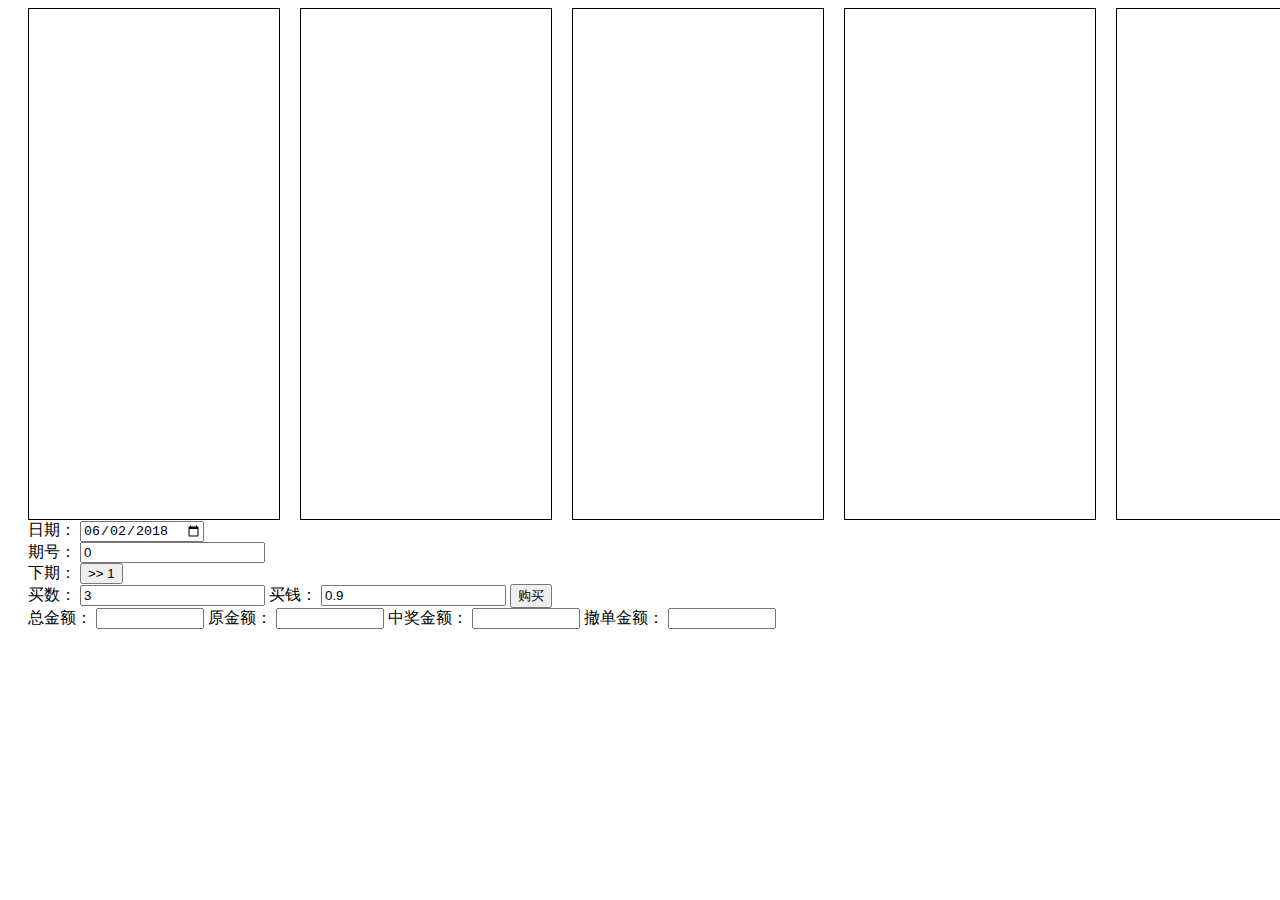
<file: ssc/src/main/resources/templates/index.html>
<!DOCTYPE html>
<html xmlns:th="http://www.thymeleaf.org">
<head>
    <meta charset="UTF-8">
    <title>Title</title>
    <style type="text/css">
        .ct1{
            width: 2064px;
            height: 500px;
        }
        .ctt{
            color: black;
            margin-left: 20px;
            float: left;
            width: 250px;
            height: 500px;
            border: black 1px solid;
            text-align: center;
            padding-top: 10px;
        }
        .ct2{
            width: 300px;
            height: 50px;
            margin-left: 20px;
        }
    </style>
    <script src="static/js/jquery-3.3.1.min.js" type="application/javascript"></script>
    <script type="application/javascript">
        $(function () {
            var butt = $('#nowNo').val();
            $('#nextData').html('>> ' + ++butt);
        });
        // 获取数据
        function ajaxSubmit() {
            var initDate = $("#initDate").val();
            var no = $("#nowNo").val();
            $.ajax({
                type: 'GET',
                dataType: 'json',
                url: '/ticketctr/next',
                contentType: 'application/json;charset=utf-8',
                data: {'ticketDate':initDate, 'ticketNo':no},
                success: function (data) {
                    if (data == null) {
                        alert('没有响应结果！');
                        return;
                    }
                    if (data.code != 200) {
                        alert(data.message);
                        return;
                    }
                    var line = data.data.line;
                    var did = '';
                    if (line == 1) {
                        did = '#t1';
                    } else if (line == 2) {
                        did = '#t2';
                    } else if (line == 3) {
                        did = '#t3';
                    } else if (line == 4) {
                        did = '#t4';
                    } else if (line == 5) {
                        did = '#t5';
                    } else if (line == 6) {
                        did = '#t6';
                    }
                    var aft3MaxCount = data.data.aft3MaxCount;
                    var cl;
                    if (aft3MaxCount == 2) {
                        cl = true;
                    }
                    var d = $('<div>' + data.data.ticketDate + '-' + data.data.ticketNo + '-' + data.data.ticketNum + '</div>');
                    $(did).append(d);
                    if (cl) {
                        d.css('color', 'red');
                    }
                    $('#a_m_id').val(data.data.allMoney);
                    $('#y_m_id').val(data.data.money);
                    $('#z_m_id').val(data.data.fee);
                    $('#c_m_id').val(data.data.reFee);
                }
            });
        }
        function nextNo() {
            // 现在的no
            var no = $("#nowNo").val();
            // 计算下一个no
            var nextNo = no == 120 ? 0 : ++no;
            // 新的数字
            $("#nowNo").val(nextNo);
            $('#nextData').html('>> ' + (nextNo + 1));
            if (nextNo == 0) {
                // 清空数据
                $('#d1').children('div.ctt').html('');
                // 日期变成明天
                var initDate = new Date($('#initDate').val());
                initDate.setDate(initDate.getDate() + 1);
                var month = initDate.getMonth() + 1;
                if (month.toString().length < 2) {
                    month = '0' + month;
                }
                var date = initDate.getDate();
                if (date.toString().length < 2) {
                    date = '0' + date;
                }
                $('#initDate').val(initDate.getFullYear() + '-' + month + '-' + date);
                return;
            }
            // 获取数据
            ajaxSubmit();
        }
        function buyTic() {
            // 买的期数
            var buyCount = $('#buyCount').val();
            var date = $('#initDate').val();
            var nowNo = $('#nowNo').val();
            var startMoney = $('#startMoney').val();
            $.ajax({
                type: 'GET',
                dataType: 'json',
                url: '/ticketctr/buy',
                contentType: 'application/json;charset=utf-8',
                data: {'ticketDate':date, 'ticketNo':nowNo, 'count':buyCount, 'start':startMoney},
                success: function (data) {
                    if (data == null) {
                        alert('没有响应结果！');
                        return;
                    }
                    if (data.code == 200) {
                        var list = data.data;
                        alert(JSON.stringify(list));
                    }
                }
            });
        }
    </script>
</head>
<body>
<div id="d1" class="ct1">
    <div id="t1" class="ctt"></div>
    <div id="t2" class="ctt"></div>
    <div id="t3" class="ctt"></div>
    <div id="t4" class="ctt"></div>
    <div id="t5" class="ctt"></div>
    <div id="t6" class="ctt"></div>
</div>
<div class="ct2">
    <div>
        日期：
        <input type="date" id="initDate" value="2018-06-02"/>
    </div>
    <div>
        期号：
        <input type="number" id="nowNo" value="0">
    </div>
    <div>
        下期：
        <button id="nextData" onclick="nextNo()"></button>
    </div>
    <div style="width: 800px;">
        买数：
        <input id="buyCount" value="3"/>
        买钱：
        <input id="startMoney" value="0.9"/>
        <button id="buyBut" onclick="buyTic()">购买</button>
    </div>
    <div style="width: 800px;">
        总金额：
        <input style="width: 100px;" id="a_m_id" value=""/>
        原金额：
        <input style="width: 100px;" id="y_m_id" value=""/>
        中奖金额：
        <input style="width: 100px;" id="z_m_id" value=""/>
        撤单金额：
        <input style="width: 100px;" id="c_m_id" value=""/>
    </div>
</div>
</body>
</html>
</file>
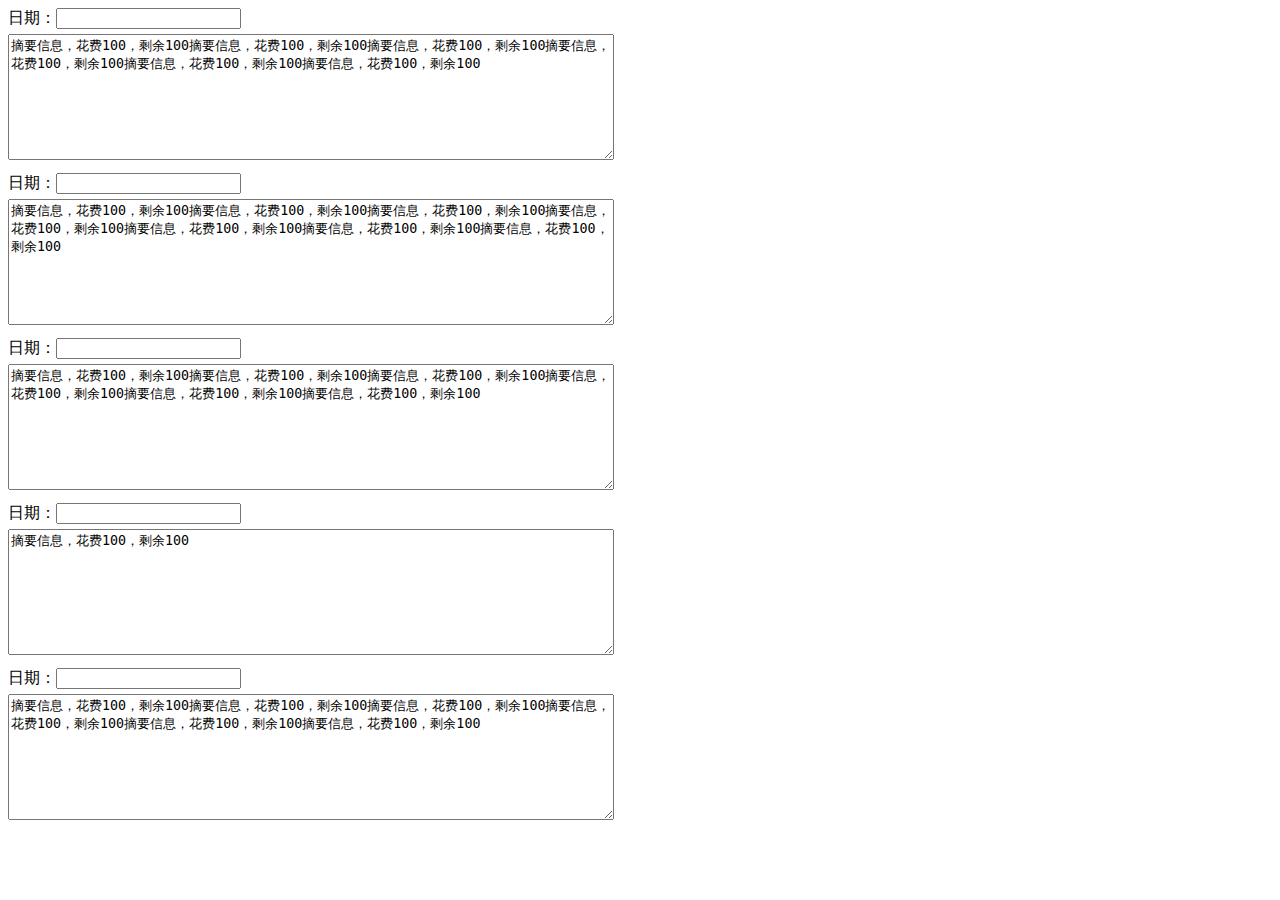
<file: psh/src/main/resources/templates/printer.html>
<!DOCTYPE html>
<html>
<head>
    <meta charset="UTF-8">
    <title>摘要打印</title>
    <style type="text/css">
        #outDiv {
            width:600px;
            height:700px;
        }
        #outDiv div {
            margin-top: 5px;
            left: 2%;
            height: 160px;
        }

        #outDiv div div textarea {
            width: 600px;
            height: 120px;
        }
    </style>
</head>
<body>
    <div id="outDiv">
        <div>
            日期：<input type="text" value=""/>
            <div>
                <textarea>摘要信息，花费100，剩余100摘要信息，花费100，剩余100摘要信息，花费100，剩余100摘要信息，花费100，剩余100摘要信息，花费100，剩余100摘要信息，花费100，剩余100</textarea>
            </div>
        </div>
        <div>
            日期：<input type="text" value=""/>
            <div>
                <textarea>摘要信息，花费100，剩余100摘要信息，花费100，剩余100摘要信息，花费100，剩余100摘要信息，花费100，剩余100摘要信息，花费100，剩余100摘要信息，花费100，剩余100摘要信息，花费100，剩余100</textarea>
            </div>
        </div>
        <div>
            日期：<input type="text" value=""/>
            <div>
                <textarea>摘要信息，花费100，剩余100摘要信息，花费100，剩余100摘要信息，花费100，剩余100摘要信息，花费100，剩余100摘要信息，花费100，剩余100摘要信息，花费100，剩余100</textarea>
            </div>
        </div>
        <div>
            日期：<input type="text" value=""/>
            <div>
                <textarea>摘要信息，花费100，剩余100</textarea>
            </div>
        </div>
        <div>
            日期：<input type="text" value=""/>
            <div>
                <textarea>摘要信息，花费100，剩余100摘要信息，花费100，剩余100摘要信息，花费100，剩余100摘要信息，花费100，剩余100摘要信息，花费100，剩余100摘要信息，花费100，剩余100</textarea>
            </div>
        </div>
    </div>
</body>
</html>
</file>
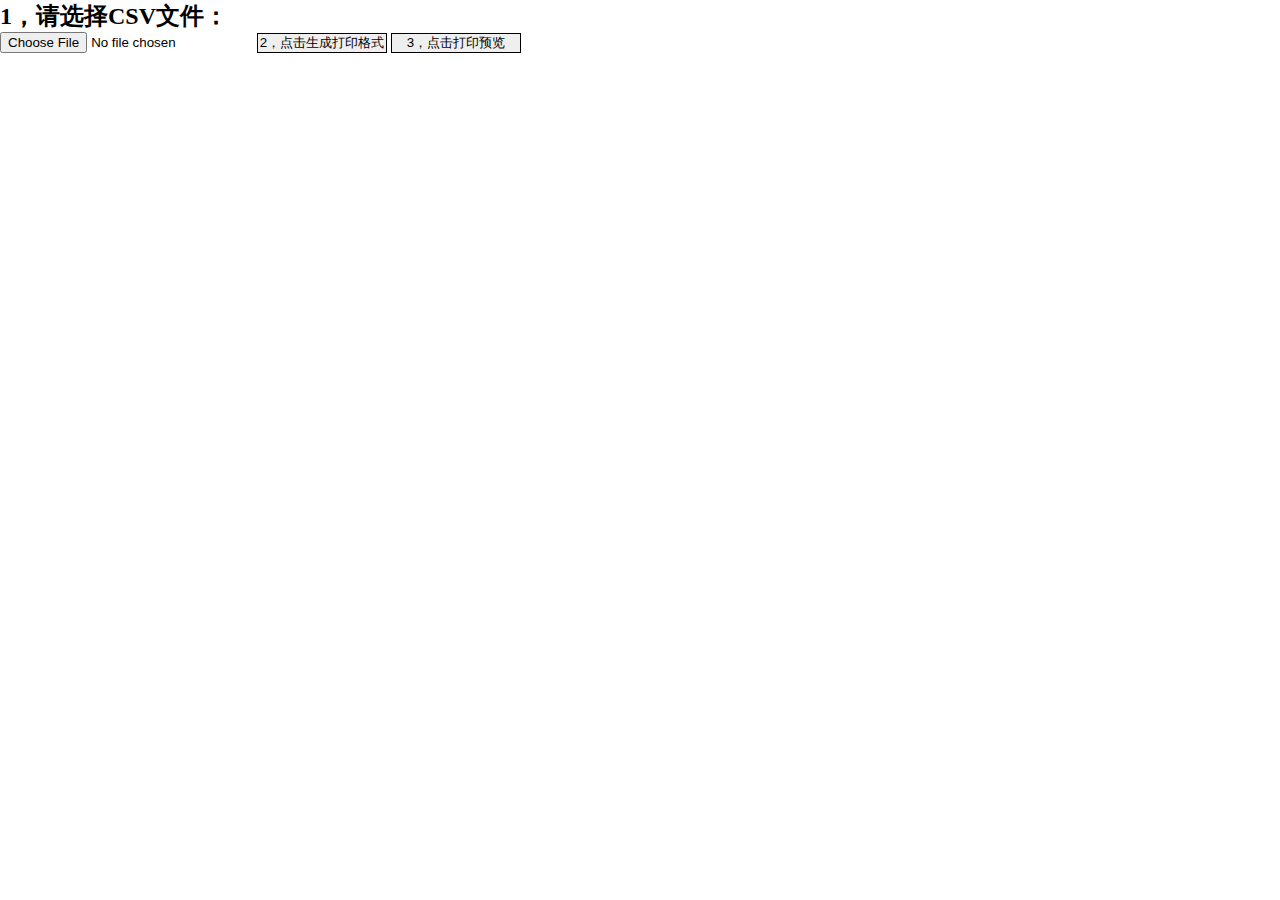
<file: psh/src/main/resources/webapps/billPrint.html>
<!DOCTYPE html>
<html lang="zh_CN">
<head>
    <meta charset="UTF-8">
    <meta name="viewport" content="width=device-width, initial-scale=1.0">
    <meta http-equiv="X-UA-Compatible" content="ie=edge">
    <title>单据打印</title>
    <link rel="stylesheet" type="text/css" href="css/print.css"/>

    <script src="js/jquery-1.4.4.min.js"></script>
    <script src="js/papaparse.js"></script>
    <script src="js/jschardet.js"></script>
    <!--[if lte IE 9]>
    <script src="js/base64.js"></script>
    <![endif]-->
    <script src="js/jquery.base64.js"></script>

    <script src="js/csv2arr.js"></script>
    <script language="JavaScript" src="js/jquery.jqprint-0.3.js"></script>
    <script language="JavaScript" src="js/app.js"></script>
    <script language="JavaScript">

    </script>
</head>
<body>
    <h2>1，请选择CSV文件：</h2>
    <input type="file" name="csvfile" />
    <button onclick="csv()" style="border: 1px black solid;height: 20px;width: 130px;">2，点击生成打印格式</button>
    <button onclick="print()" style="border: 1px black solid;height: 20px;width: 130px;">3，点击打印预览</button>
    <div id="print"></div>
</body>
</html>
</file>
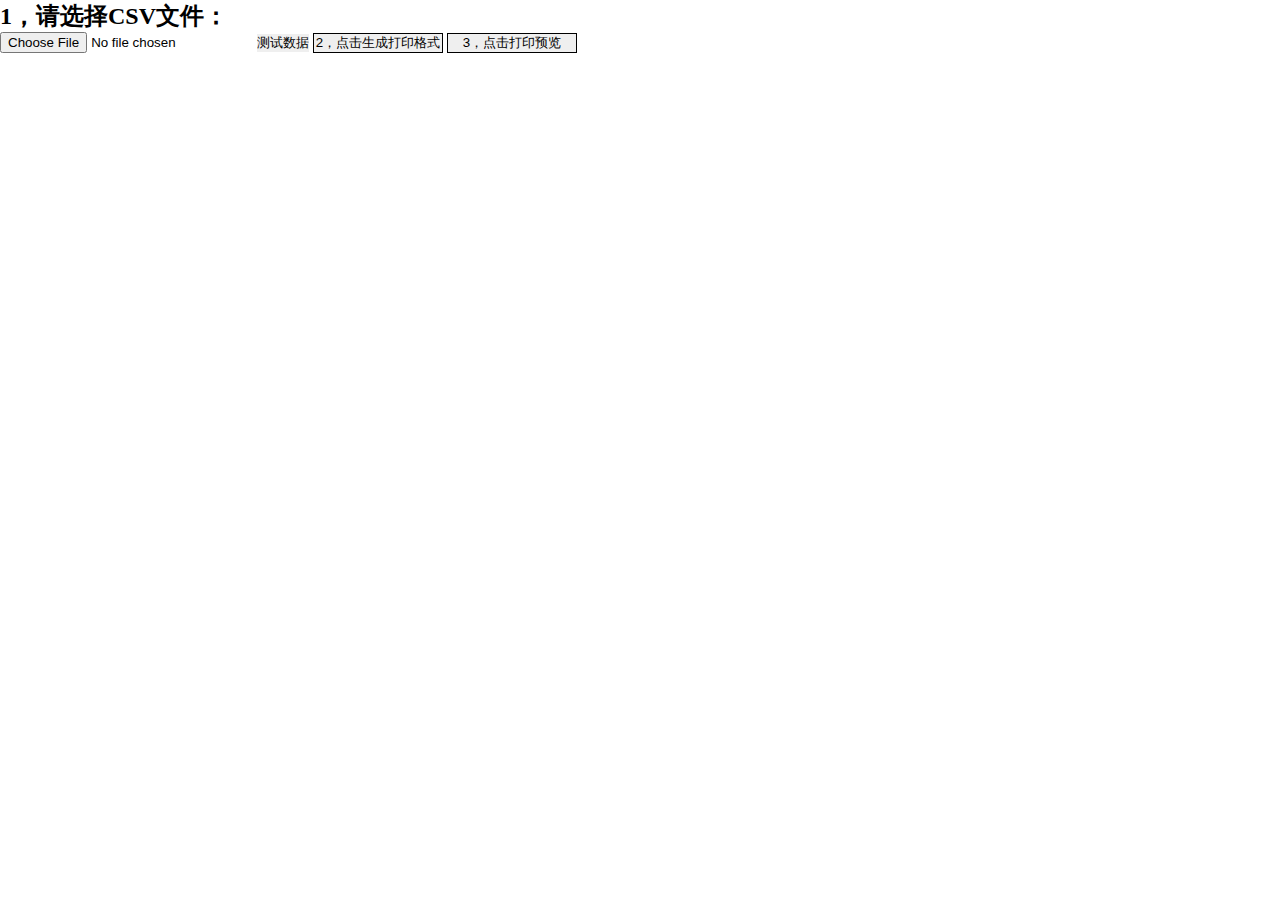
<file: psh/src/main/resources/webapps/单据打印.html>
<!DOCTYPE html>
<html lang="zh_CN">
<head>
    <meta charset="UTF-8">
    <meta name="viewport" content="width=device-width, initial-scale=1.0">
    <meta http-equiv="X-UA-Compatible" content="ie=edge">
    <title>单据打印</title>
    <link rel="stylesheet" type="text/css" href="css/print.css"/>

    <script src="js/jquery-1.4.4.min.js"></script>
    <script src="js/papaparse.js"></script>
    <script src="js/jschardet.js"></script>
    <!--[if lte IE 9]>
    <script src="js/base64.js"></script>
    <![endif]-->

    <script src="js/csv2arr.js"></script>
    <script language="JavaScript" src="js/jquery.jqprint-0.3.js"></script>
    <script language="JavaScript">
        // 打印预览
        function print() {
            $("#print").jqprint();
        }

        // 生成打印格式总入口
        function csv(){
            $("input[name=csvfile]").csv2arr(function(arr){
                // 循环整个CSV文件，获得每一行信息
                $.each( arr, function(i, line){
                    jointLabel(line);
                });
            });
        }

        // 返回组装打印主体
        function test() {
            // 获取模板
            var bodyMainObj = $.ajax({url: "model/bodyMain", async: false});
            // 获取模板内容
            var bodayMainTxt = bodyMainObj.responseText;
            // 模板内容转换成jQuery对象
            var jqBodyMain = $(bodayMainTxt);

            $('#print').append(jqBodyMain);
        }

        // 格式化日期
        function exchangeDate(date) {
            if (date == null || date.length == 0) {
                return '';
            }
            // 先截取前8位做为备份
            var subsDate = date.substr(0, 8);
            // 年
            var year = '';
            // 月
            var month = '';
            // 日
            var day = '';

            date = new Date(date);
            // 无效的日期格式，手动截取字符串
            if (date.toLocaleDateString() == 'Invalid Date') {
                year = subsDate.substr(0, 4);
                month = subsDate.substr(4, 2);
                day = subsDate.substr(6, 2);

                return year + '年' + month + '月' + day + '日';
            // 有效的日期格式
            } else {
                year = date.getFullYear();
                month = date.getMonth() + 1;
                day = date.getDate();
                if (month < 10) {
                    month = '0' + month;
                }
                if (day < 10) {
                    day = '0' + day;
                }
                return year + "年" + month + "月" + day + "日";
            }
        }

        // 拼接打印标签
        function jointLabel(line) {
            // 获取要打印的主体信息,jquery对象
            var bodayMainTxt = createBodyMain();
            // 编号
            var sno = generatorSno();
            // 名称
            var name = line[3];
            // 日期
            var date = exchangeDate(line[0]);
            alert(date);
            // 品名及规格
            var gg = '';
            // 百万a
            var rmbBaiwa = '';
            // 百万b
            var rmbBanwb = '';
            // 十万a
            var rmbShiwa = '';
            // 十万b
            var rmbShiwb = '';
            // 万a
            var rmbWana = '';
            // 万b
            var rmbWanb = ''
            // 千a
            var rmbQiana = '';
            // 千b
            var rmbQianb = '';
            // 百a
            var rmbBaia = '';
            // 百b
            var rmbBaib = '';
            // 十a
            var rmbShia = '';
            // 十b
            var rmbShib = '';
            // 元a
            var rmbYuana = '';
            // 元b
            var rmbYuanb = '';
            // 角a
            var rmbJiaoa = '';
            // 角b
            var rmbJiaob = '';
            // 分a
            var rmbFena = '';
            // 分b
            var rmbFenb = '';

            // r 百万
            var rbaiw = '';
            // r 十万
            var rshiw = '';
            // r 万
            var rwan = '';
            // r 千
            var rqian = '';
            // r 百
            var rbai = '';
            // r 十
            var rshi = '';
            // r 元
            var ryuan = '';
            // r 角
            var rjiao = '';
            // r 分
            var rfen = '';
        }

        // 返回组装打印主体，jQuery对象
        function createBodyMain() {
            // 获取模板
            var bodyMainObj = $.ajax({url: "model/bodyMain", async: false});
            // 获取模板内容
            var bodayMainTxt = bodyMainObj.responseText;
            // 模板内容转换成jQuery对象
            var jqBodyMain = $(bodayMainTxt);

            return jqBodyMain;
        }

        function generatorSno() {
            // 获取编号，并写入新编号
            var nowNum = $.ajax({url: "model/nowNum", async: false});
            // 获取编号内容
            var res = nowNum.responseText;
            return res;
        }
    </script>
</head>
<body>
    <h2>1，请选择CSV文件：</h2>
    <input type="file" name="csvfile" />
    <button onclick="csv()">测试数据</button>
    <button onclick="test()" style="border: 1px black solid;height: 20px;width: 130px;">2，点击生成打印格式</button>
    <button onclick="print()" style="border: 1px black solid;height: 20px;width: 130px;">3，点击打印预览</button>
    <div id="print"></div>
</body>
</html>
</file>
<file: psh/src/main/resources/webapps/css/print.css>
*{
    margin: 0;
    padding: 0;
    border: none;
}
ul,li{
    list-style: none;
}
.box{
    width: 800px;
    margin: 80px auto;
    position: relative;
    border: 1px solid #333;
}
.print{
    width: 770px;
    margin-left: 50px;
    margin: 10px auto;
}
table{
    border-collapse:collapse;
}
th,td{
    padding: 0;
}

.tab1 thead{
    background-color: #dbe3fa;
    font:16px/30px "微软雅黑";
}
.tab1 thead tr th{
    height: 50px;
    border: 1px solid #333;
}
.tab1 td{
    height: 30px;
    border: 1px solid #333;
    font:12px/28px "微软雅黑";
    text-align: center;
}
.tab1 .item{
    width: 80px;
}
.tab1 .brand{
    width: 179px;
}
.tab1 .number{
    width: 94px;
}
.tab1 .kong{
    width: 3px;
}
.tab2 thead tr th{
    width: 160px;
    height: 21px;
    border-top: 1px solid #333;
    border-bottom: 1px solid #333;
    border-right: 1px solid #333;
    background-color: #dbe3fa;
}
.tab2 tbody tr .data{
    height: 21px;
    background-color: #dbe3fa;
}
.tab2 td{
    height: 30px;
    border-top: 1px solid #333;
    border-bottom: 1px solid #333;
    border-right: 1px solid #333;
    font:12px/28px "微软雅黑";
    text-align: center;
}
.tab1,.tab2{
    float: left;
}
.tab1 tbody tr:last-child,.tab2 tbody tr:last-child{
    height: 50px;
}
.tab1 tbody tr:last-child td{
    font-size: 14px;
    color: #000;
    line-height: 24px;
    letter-spacing: 6px;
}
.title{
    margin-top: 20px;
}
.title div{
    width: 200px;
    text-align: center;
    border-bottom: 1px solid #333;
    margin: 10px auto;
    padding-bottom: 2px;
}
.title div h2{
    width: 200px;
    border-bottom: 1px solid #333;
    text-align: center;
    padding-bottom: 5px;
    font-size: 28px;
    font-weight: 600;
    color: #000;
    line-height: 26px;
    letter-spacing: 12px;
}
.title p{
    position: absolute;
    right: 64px;
    top: 25px;
    font-size: 24px;
    color: #cc0000;
}
.sub_title h3{
    width: 100px;
    font-size: 18px;
    color: #333;
    float: left;
    margin-left: 50px;
}
.sub_title p{
    font-size: 18px;
    color: #333;
    float: right;
    margin-right: 54px;
    letter-spacing: 3px;
}
ul{
    width: 700px;
    margin:0 auto 20px;
}
ul li{
    float: left;
    width: 25%;
}
.clearfix:after{
    height: 0;
    content: '';
    clear: both;
    display: block;
}
</file>
